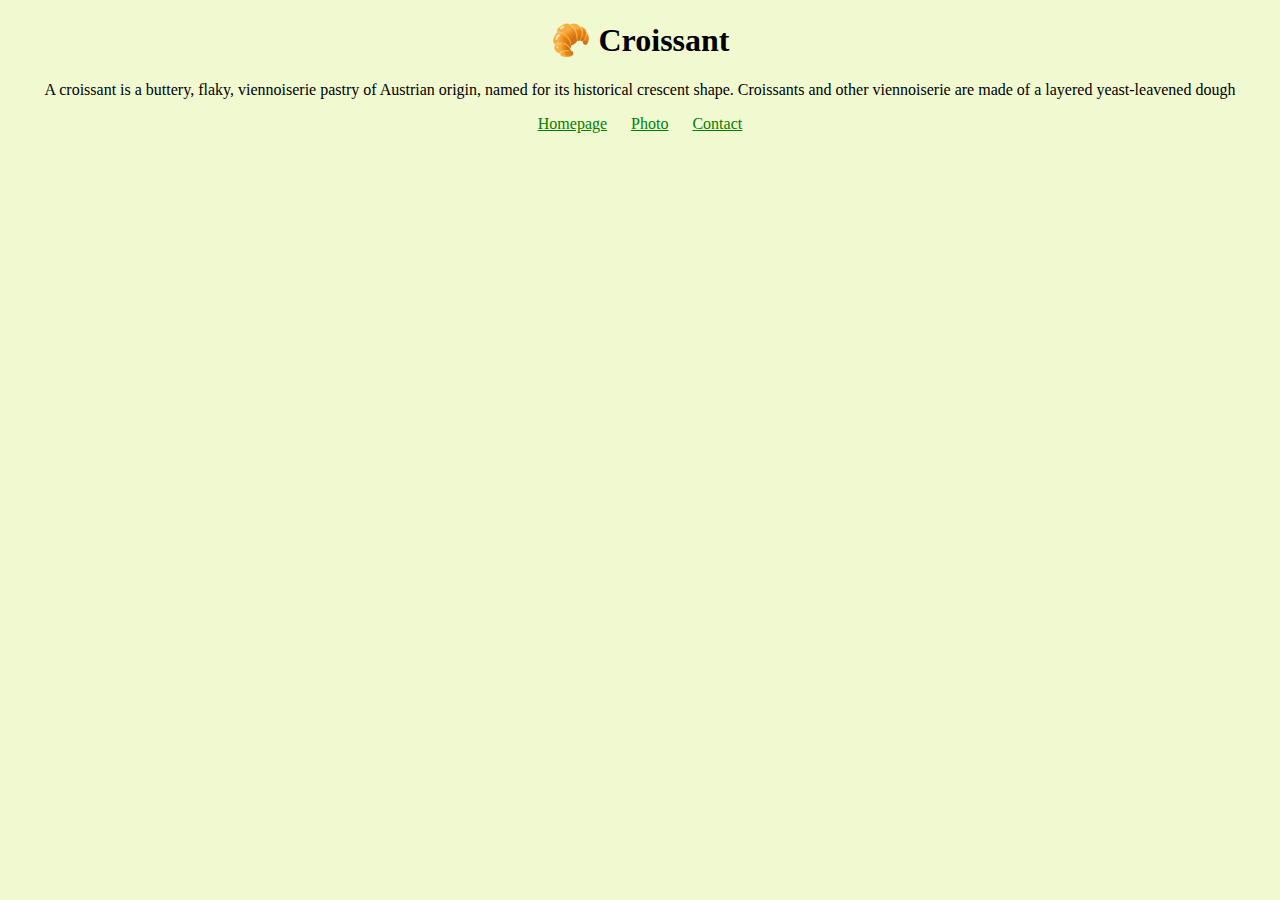
<file: index.html>
<!DOCTYPE html>
<html lang="en">
  <head>
    <meta charset="UTF-8" />
     <meta name="description" content="Taste the best croissant in town">
    <meta http-equiv="X-UA-Compatible" content="IE=edge" />
    <meta name="viewport" content="width=device-width, initial-scale=1.0" />
    <link rel="stylesheet" href="/css/style.css" />
    <title>croissant.com: the best croissant in LA</title>
  </head>
  <body>

    <h1>🥐 Croissant</h1>
    <p>
      A croissant is a buttery, flaky, viennoiserie pastry of Austrian origin,
      named for its historical crescent shape. Croissants and other viennoiserie
      are made of a layered yeast-leavened dough
    </p>
    <footer> 
        <a href="/" title="main-page">Homepage</a>
        <a href="photo.html" title="info-page">Photo</a>
        <a href="/contact.html" title="contact-info">Contact</a>
</footer>
   
  </body>
</html>
</file>
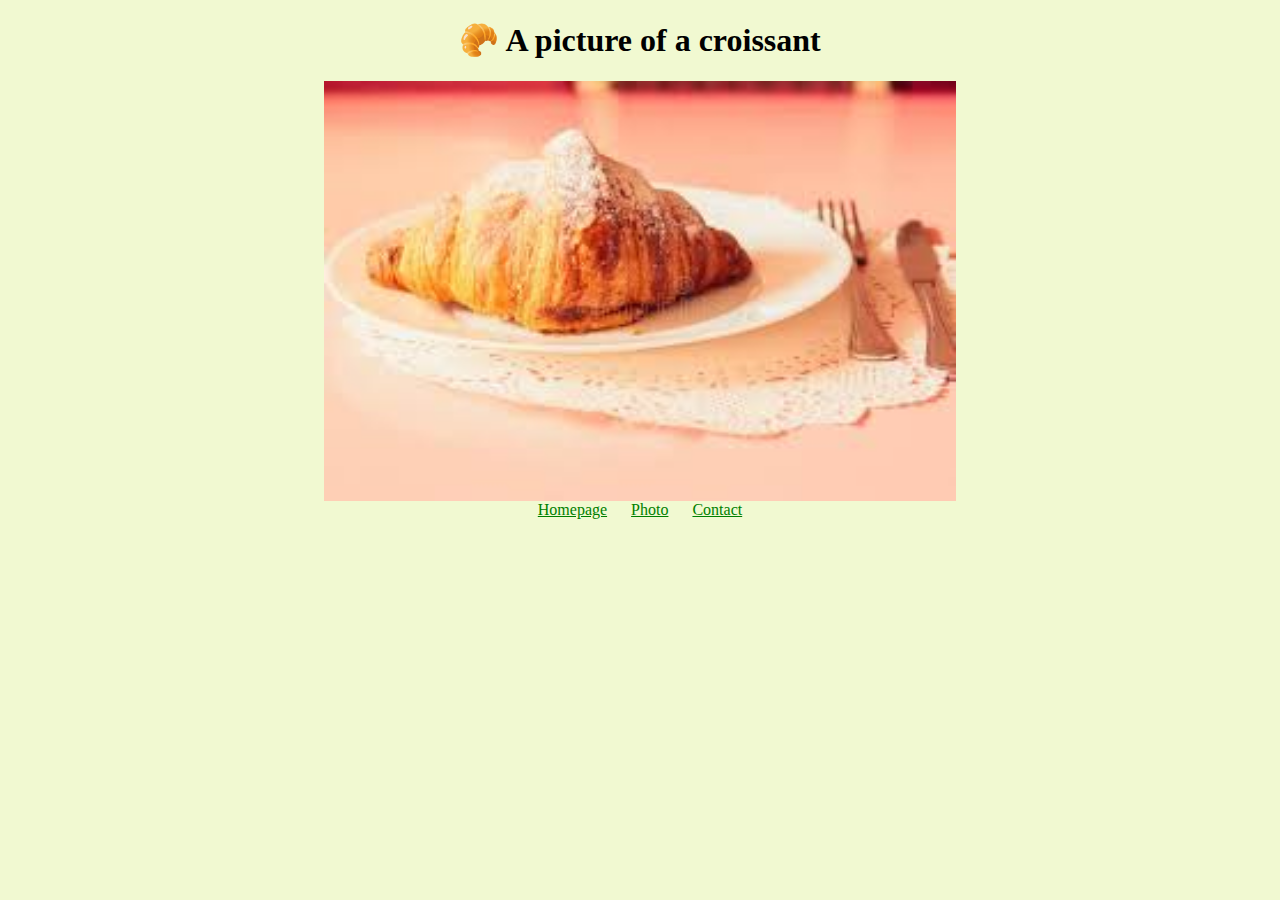
<file: about.html>
<!DOCTYPE html>
<html lang="en">
  <head>
    <meta charset="UTF-8" />
    <meta
      name="description"
      content="this website  is a place to for croissant lover"
    />
    <meta http-equiv="X-UA-Compatible" content="IE=edge" />
    <meta name="viewport" content="width=device-width, initial-scale=1.0" />
    <link rel="stylesheet" href="/css/style.css" />
    <title>Croissant Lover Website</title>
  </head>
  <body>
    <h1>🥐 A picture of a croissant</h1>
    <img src="/images/croissant.jpeg" alt="croissant-photo" class="croissant" />
    <footer>
      <a href="/" title="main-page">Homepage</a>
      <a href="/about.html" title="info-page">Photo</a>
      <a href="/contact.html" title="contact-info">Contact</a>
    </footer>
  </body>
</html>
</file>
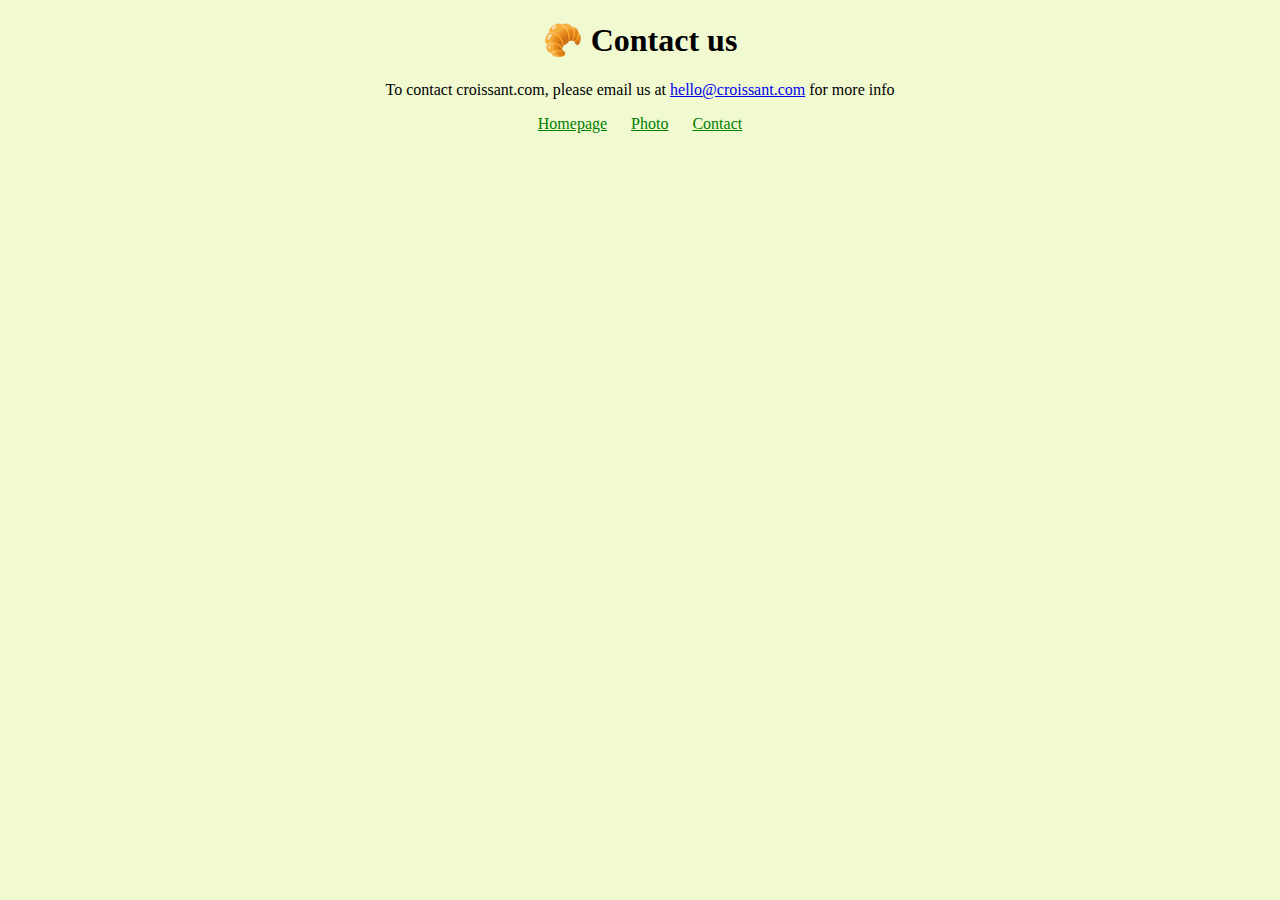
<file: contact.html>
<!DOCTYPE html>
<html lang="en">
<head>
    <meta charset="UTF-8">
     <meta name="description" content="contact croissant.com to learn more about our homemade croissants">
    <meta http-equiv="X-UA-Compatible" content="IE=edge">
    <meta name="viewport" content="width=device-width, initial-scale=1.0">
    <link rel="stylesheet" href="/css/style.css">
    <title>croissant.com: contact info for best croissant in town</title>
</head>
<body>
    <h1>🥐 Contact us</h1>
    <p>To contact croissant.com, please email us at 
        <a href="mailto:hello.croissant.com" title="contact us by email">hello@croissant.com</a>
        for more info
    </p>
    <footer> 
        <a href="/" title="main-page">Homepage</a>
        <a href="/photo.html" title="info-page">Photo</a>
        <a href="/contact.html" title="contact-info">Contact</a>
</footer>
   
</body>
</html>
</file>
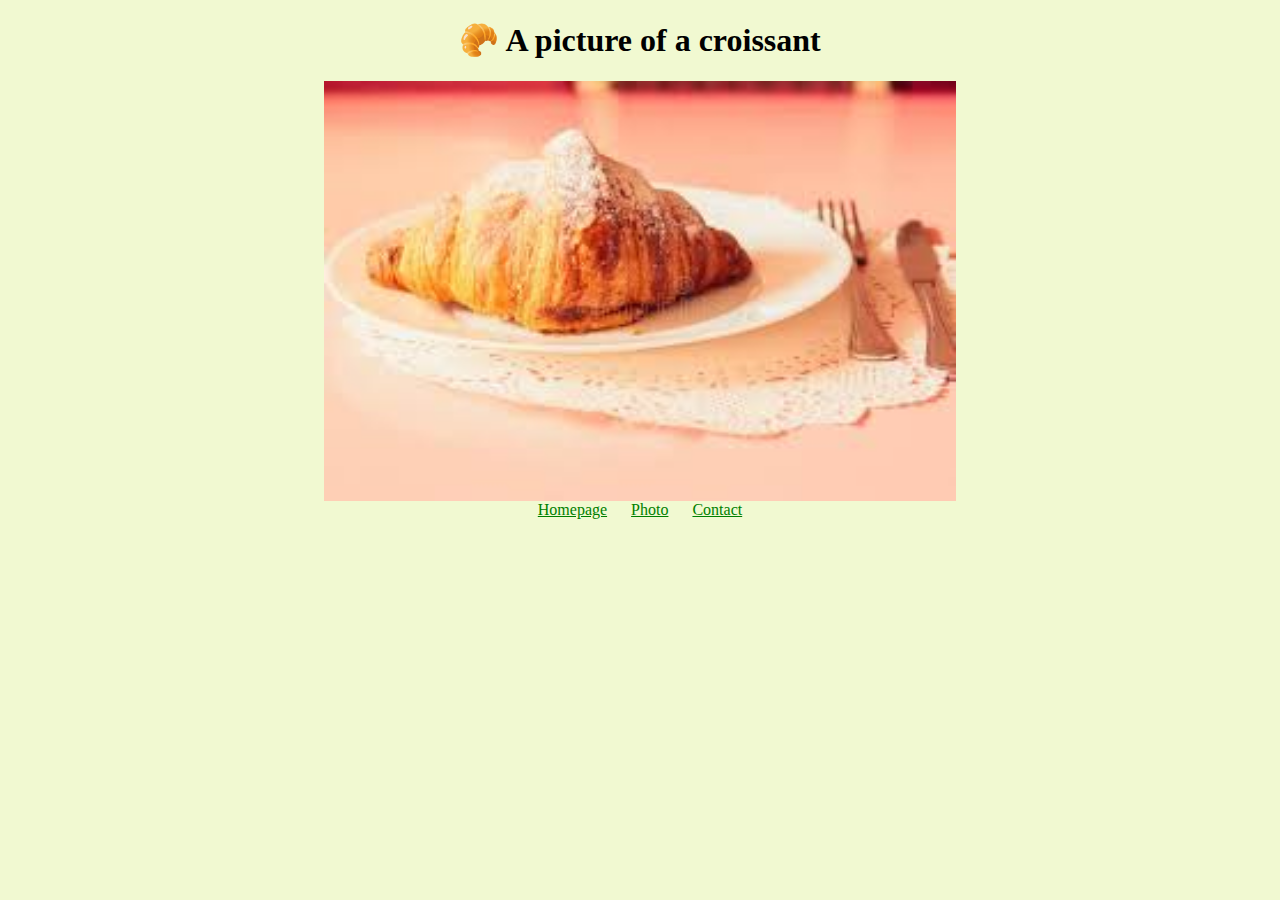
<file: photo.html>
<!DOCTYPE html>
<html lang="en">
  <head>
    <meta charset="UTF-8" />
    <meta
      name="description"
      content="Enjoy a perfect picture of our homemade croissants"
    />
    <meta http-equiv="X-UA-Compatible" content="IE=edge" />
    <meta name="viewport" content="width=device-width, initial-scale=1.0" />
    <link rel="stylesheet" href="/css/style.css" />
    <title>An example of a perfect Croissant</title>
  </head>
  <body>
    <h1>🥐 A picture of a croissant</h1>
    <img src="/images/croissant.jpeg" alt="croissant-photo" class="croissant" />
    <footer>
      <a href="/" title="main-page">Homepage</a>
      <a href="/photo.html" title="info-page">Photo</a>
      <a href="/contact.html" title="contact-info">Contact</a>
    </footer>
  </body>
</html>
</file>
<file: css/style.css>
body {
  background-color: rgb(241, 249, 209);
}

h1 {
  text-align: center;
}
p {
  text-align: center;
}
footer {
  text-align: center;
}
footer a {
  margin: 0 10px;
  color: green;
}
.croissant {
  display: block;
  margin-left: auto;
  margin-right: auto;
  width: 50%;
}
</file>
